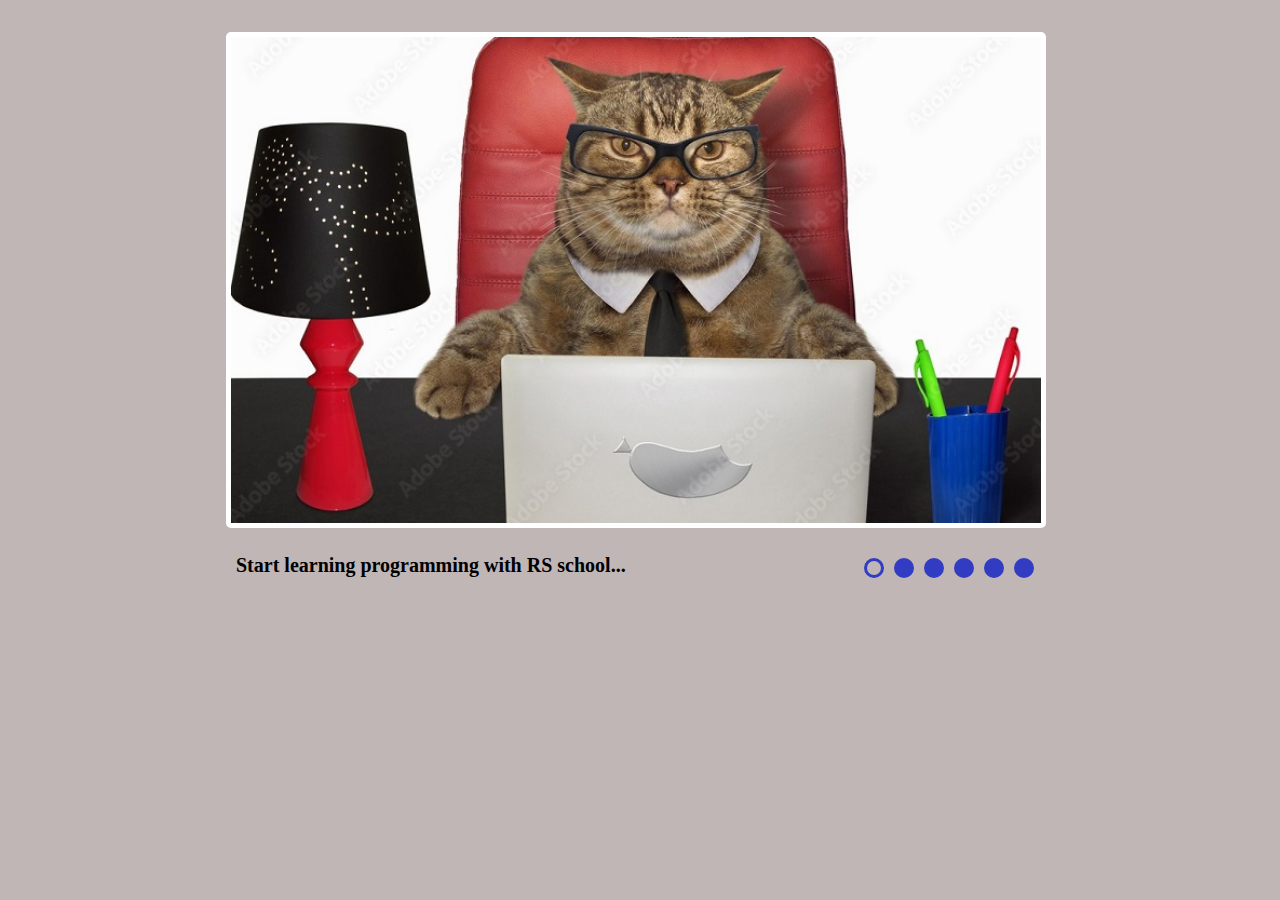
<file: index.html>
<!DOCTYPE html>
<html lang="en">
  <head>
    <meta charset="UTF-8" />
    <meta name="viewport" content="width=device-width, initial-scale=1.0" />
    <title>cssMemeSlider</title>
    <link rel="stylesheet" href="style.css" />
  </head>
  <body>
    <main>
      <div class="meme-slider">
        <div class="images-box">
          <input type="radio" name="radio-btn" id="first-image" checked />
          <input type="radio" name="radio-btn" id="second-image" />
          <input type="radio" name="radio-btn" id="third-image" />
          <input type="radio" name="radio-btn" id="fourth-image" />
          <input type="radio" name="radio-btn" id="fifth-image" />
          <input type="radio" name="radio-btn" id="sixth-image" />

          <img src="./assets/cat1.jpg" class="image-one" alt="image1" />
          <img src="./assets/cat2.jpg" class="image-two" alt="image2" />
          <img src="./assets/cat3.jpg" class="image-three" alt="image3" />
          <img src="./assets/cat4.jpg" class="image-four" alt="image4" />
          <img src="./assets/cat5.jpg" class="image-five" alt="image5" />
          <img src="./assets/cat6.jpg" class="image-six" alt="image6" />
        </div>

        <div class="pagination">
          <div class="text-box">
            <div class="text1">Start learning programming with RS school...</div>
            <div class="text2">Try to undestand JavaScript, DOM, get a lot of tasks...</div>
            <div class="text3">Deal with problems, solve tasks, finish library...</div>
            <div class="text4">You are proud of yourself, think you're smart!!!</div>
            <div class="text5">Look at a new task...</div>
            <div class="text6">To write a slider without using JavaScript...</div>
          </div>
          <div class="circle-pagination">
            <label class="label-style1" for="first-image">
              <span class="span1"></span>
            </label>
            <label class="label-style2" for="second-image">
              <span class="span2"></span>
            </label>
            <label class="label-style3" for="third-image">
              <span class="span3"></span>
            </label>
            <label class="label-style4" for="fourth-image">
              <span class="span4"></span>
            </label>
            <label class="label-style5" for="fifth-image">
              <span class="span5"></span>
            </label>
            <label class="label-style6" for="sixth-image">
              <span class="span6"></span>
            </label>
          </div>
        </div>

      </div>
    </main>
  </body>
</html>
</file>
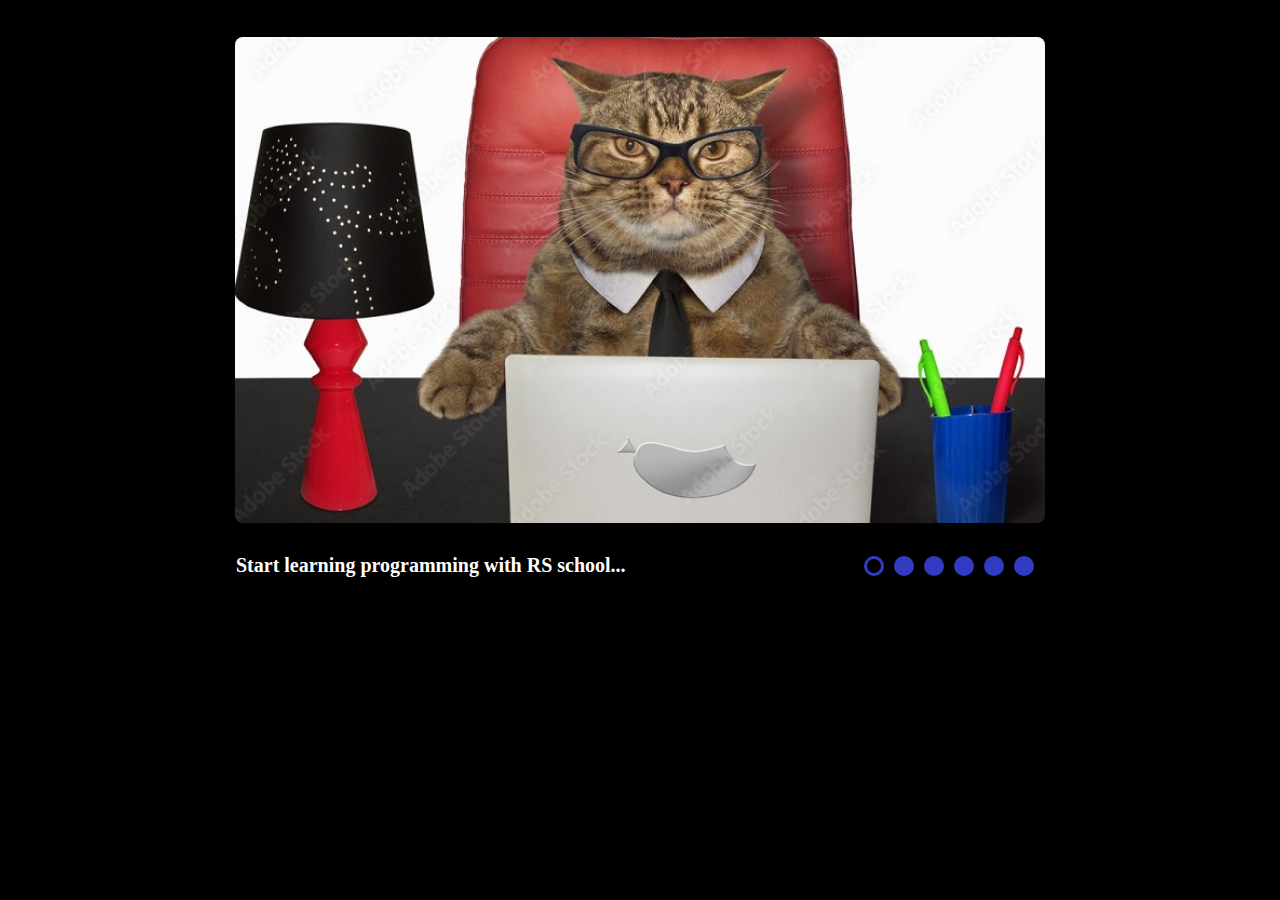
<file: cssMemeSlider/index.html>
<!DOCTYPE html>
<html lang="en">
  <head>
    <meta charset="UTF-8" />
    <meta name="viewport" content="width=device-width, initial-scale=1.0" />
    <title>cssMemeSlider</title>
    <link rel="stylesheet" href="./style.css" />
    <link type="Image/x-icon" href="./assets/favicon.svg" rel="icon" />
  </head>
  <body>
    <main>
      <div class="meme-slider">
        <div class="images-box">
          <input type="radio" name="radio-btn" id="first-image" checked />
          <input type="radio" name="radio-btn" id="second-image" />
          <input type="radio" name="radio-btn" id="third-image" />
          <input type="radio" name="radio-btn" id="fourth-image" />
          <input type="radio" name="radio-btn" id="fifth-image" />
          <input type="radio" name="radio-btn" id="sixth-image" />

          <img src="./assets/cat1.jpg" class="image-one" alt="image1" />
          <img src="./assets/cat2.jpg" class="image-two" alt="image2" />
          <img src="./assets/cat3.jpg" class="image-three" alt="image3" />
          <img src="./assets/cat4.jpg" class="image-four" alt="image4" />
          <img src="./assets/cat5.jpg" class="image-five" alt="image5" />
          <img src="./assets/cat6.jpg" class="image-six" alt="image6" />
        </div>

        <div class="pagination">
          <div class="text-box">
            <div class="text1">Start learning programming with RS school...</div>
            <div class="text2">Try to undestand JavaScript, DOM, get a lot of tasks...</div>
            <div class="text3">Deal with problems, solve tasks, finish "Library"...</div>
            <div class="text4">You are proud of yourself, think you're smart!!!</div>
            <div class="text5">Look at a new task...</div>
            <div class="text6">To write a slider without using JavaScript...</div>
          </div>
          <div class="circle-pagination">
            <label class="label-style1" for="first-image">
              <span class="span1"></span>
            </label>
            <label class="label-style2" for="second-image">
              <span class="span2"></span>
            </label>
            <label class="label-style3" for="third-image">
              <span class="span3"></span>
            </label>
            <label class="label-style4" for="fourth-image">
              <span class="span4"></span>
            </label>
            <label class="label-style5" for="fifth-image">
              <span class="span5"></span>
            </label>
            <label class="label-style6" for="sixth-image">
              <span class="span6"></span>
            </label>
          </div>
        </div>

      </div>
    </main>
  </body>
</html>
</file>
<file: style.css>
* {
  margin: 0;
  padding: 0;
}

body {
  height: 100%;
  width: 100%;
  overflow: hidden;
  background: rgb(192, 182, 182);
}

.meme-slider {
  overflow: hidden;
  width: 53rem;
  margin: 2rem auto;
}

.images-box {
  overflow: hidden;
  display: flex;
  width: 53rem;
  height: 31rem;
}

.images-box img {
  margin: 0rem 0.625rem;
  border: solid 0.313rem white;
  border-radius: 0.313rem;
  max-width: 52rem;
  width: 100%;
  background-size: contain;
  transition: all 0.1s ease;
}

.images-box input {
  display: none;
}

.pagination {
  margin: 1.25rem;
  display: flex;
  height: 2.2rem;
  justify-content: space-between;
}

.circle-pagination {
  display: flex;
  justify-content: right;
  margin: 0.313rem;
  width: 11.25rem;
  height: 1.875rem;
}

.text-box {
  display: flex;
  flex-direction: column;
  height: 2.2rem;
  overflow: hidden;
  font-size: 1.25rem;
  font-weight: bold;
}

.text-box div {
  display: block;
  margin-top: 0.375rem;
  background-color: rgb(192, 182, 182);
  transition: all 0.1s ease;
}

.circle-pagination label {
  height: 1.25rem;
  width: 1.25rem;
  display: flex;
  justify-content: center;
  align-items: center;
  padding: 0.313rem;
  cursor: pointer;
}

.circle-pagination label span {
  height: 0.875rem;
  width: 0.875rem;
  border-radius: 50%;
  border: solid rgb(50, 60, 195) 0.188rem;
  background-color: rgb(50, 60, 195);
  cursor: pointer;
}

.circle-pagination label span:hover {
  background-color: rgb(255, 255, 255);
  border: solid rgb(255, 255, 255) 0.188rem;
  transition: all 0.1s ease;
}

/* slider change picture */
#first-image:checked ~ .image-one {
  transform: translateX(0);
}
#second-image:checked ~ .image-two {
  transform: translateX(-102.4%);
}
#third-image:checked ~ .image-three {
  transform: translateX(-204.8%);
}
#fourth-image:checked ~ .image-four {
  transform: translateX(-307.2%);
}
#fifth-image:checked ~ .image-five {
  transform: translateX(-409.6%);
}
#sixth-image:checked ~ .image-six {
  transform: translateX(-512%);
}

/* style of pagination circle */
.images-box:has(#first-image:checked)
  ~ .pagination
  .circle-pagination
  .label-style1
  .span1 {
  background-color: rgb(192, 182, 182);
  border: solid rgb(50, 60, 195) 0.188rem;
}

.images-box:has(#first-image:checked)
  ~ .pagination
  .circle-pagination
  .label-style1
  .span1:hover {
  background-color: rgb(192, 182, 182);
  border: solid rgb(255, 255, 255) 0.188rem;
}

.images-box:has(#second-image:checked)
  ~ .pagination
  .circle-pagination
  .label-style2
  .span2 {
  background-color: rgb(192, 182, 182);
  border: solid rgb(50, 60, 195) 0.188rem;
}

.images-box:has(#second-image:checked)
  ~ .pagination
  .circle-pagination
  .label-style2
  .span2:hover {
  background-color: rgb(192, 182, 182);
  border: solid rgb(255, 255, 255) 0.188rem;
}

.images-box:has(#third-image:checked)
  ~ .pagination
  .circle-pagination
  .label-style3
  .span3 {
  background-color: rgb(192, 182, 182);
  border: solid rgb(50, 60, 195) 0.188rem;
}

.images-box:has(#third-image:checked)
  ~ .pagination
  .circle-pagination
  .label-style3
  .span3:hover {
  background-color: rgb(192, 182, 182);
  border: solid rgb(255, 255, 255) 0.188rem;
}

.images-box:has(#fourth-image:checked)
  ~ .pagination
  .circle-pagination
  .label-style4
  .span4 {
  background-color: rgb(192, 182, 182);
  border: solid rgb(50, 60, 195) 0.188rem;
}

.images-box:has(#fourth-image:checked)
  ~ .pagination
  .circle-pagination
  .label-style4
  .span4:hover {
  background-color: rgb(192, 182, 182);
  border: solid rgb(255, 255, 255) 0.188rem;
}

.images-box:has(#fifth-image:checked)
  ~ .pagination
  .circle-pagination
  .label-style5
  .span5 {
  background-color: rgb(192, 182, 182);
  border: solid rgb(50, 60, 195) 0.188rem;
}

.images-box:has(#fifth-image:checked)
  ~ .pagination
  .circle-pagination
  .label-style5
  .span5:hover {
  background-color: rgb(192, 182, 182);
  border: solid rgb(255, 255, 255) 0.188rem;
}

.images-box:has(#sixth-image:checked)
  ~ .pagination
  .circle-pagination
  .label-style6
  .span6 {
  background-color: rgb(192, 182, 182);
  border: solid rgb(50, 60, 195) 0.188rem;
}

.images-box:has(#sixth-image:checked)
  ~ .pagination
  .circle-pagination
  .label-style6
  .span6:hover {
  background-color: rgb(192, 182, 182);
  border: solid rgb(255, 255, 255) 0.188rem;
}

/* change text */
.images-box:has(#first-image:checked) ~ .pagination .text-box .text1 {
  transform: translateY(0%);
}

.images-box:has(#second-image:checked) ~ .pagination .text-box .text2 {
  transform: translateY(-125%);
}

.images-box:has(#third-image:checked) ~ .pagination .text-box .text3 {
  transform: translateY(-250%);
}

.images-box:has(#fourth-image:checked) ~ .pagination .text-box .text4 {
  transform: translateY(-375%);
}
.images-box:has(#fifth-image:checked) ~ .pagination .text-box .text5 {
  transform: translateY(-500%);
}
.images-box:has(#sixth-image:checked) ~ .pagination .text-box .text6 {
  transform: translateY(-625%);
}

label:hover > span {
  background-color: #ffffff;
  border-color: #ffffff;
}

@media screen and (max-width: 53rem) {
  .meme-slider {
    width: 29.375rem;
    height: 37.5rem;
  }

  .images-box {
    width: 29.375rem;
    height: 50%;
  }

  .images-box img {
    max-width: 28.125rem;
    height: 16.563rem;
  }

  .pagination {
    margin: 0.625rem;
    height: 5.938rem;
    flex-direction: column-reverse;
    align-items: center;
  }

  .text-box {
    font-size: 1.125rem;
  }

  /* slider change picture */
  #first-image:checked ~ .image-one {
    transform: translateX(0);
  }
  #second-image:checked ~ .image-two {
    transform: translateX(-104.4%);
  }
  #third-image:checked ~ .image-three {
    transform: translateX(-208.8%);
  }
  #fourth-image:checked ~ .image-four {
    transform: translateX(-313.2%);
  }
  #fifth-image:checked ~ .image-five {
    transform: translateX(-417.6%);
  }
  #sixth-image:checked ~ .image-six {
    transform: translateX(-522%);
  }

  /* change text */
  .images-box:has(#first-image:checked) ~ .pagination .text-box .text1 {
    transform: translateY(0%);
  }

  .images-box:has(#second-image:checked) ~ .pagination .text-box .text2 {
    transform: translateY(-110%);
  }

  .images-box:has(#third-image:checked) ~ .pagination .text-box .text3 {
    transform: translateY(-241%);
  }

  .images-box:has(#fourth-image:checked) ~ .pagination .text-box .text4 {
    transform: translateY(-365%);
  }
  .images-box:has(#fifth-image:checked) ~ .pagination .text-box .text5 {
    transform: translateY(-517%);
  }
  .images-box:has(#sixth-image:checked) ~ .pagination .text-box .text6 {
    transform: translateY(-645%);
  }
}
</file>
<file: cssMemeSlider/style.css>
* {
  margin: 0;
  padding: 0;
}

body {
  height: 100%;
  width: 100%;
  overflow: hidden;
  background: rgb(0, 0, 0);
}

.meme-slider {
  overflow-x: hidden;
  width: 51.3rem;
  margin: 2rem auto;
}

.images-box {
  overflow-x: hidden;
  display: flex;
  width: 53rem;
  height: 31rem;
}

.images-box img {
  border: solid 0.313rem rgb(0, 0, 0);
  border-radius: 0.8rem;
  max-width: 52rem;
  width: 100%;
  background-size: contain;
  transition: all 0.1s ease;
}

.images-box input {
  display: none;
}

.pagination {
  margin: 1.25rem 0.4rem;
  display: flex;
  height: 2.2rem;
  justify-content: space-between;
  align-items: center;
}

.circle-pagination {
  display: flex;
  justify-content: right;
  margin: 0.313rem;
  width: 11.25rem;
  height: 1.875rem;
}

.text-box {
  color: rgb(255, 255, 255);
  display: flex;
  flex-direction: column;
  height: 1.5rem;
  overflow-y: hidden;
  font-size: 1.25rem;
  font-weight: bold;
}

.text-box div {
  display: block;
  background-color: rgb(0, 0, 0);
  transition: all 0.1s ease;
}

.circle-pagination label {
  height: 1.25rem;
  width: 1.25rem;
  display: flex;
  justify-content: center;
  align-items: center;
  padding: 0.313rem;
  cursor: pointer;
}

.circle-pagination label span {
  height: 0.875rem;
  width: 0.875rem;
  border-radius: 50%;
  border: solid rgb(50, 60, 195) 0.188rem;
  background-color: rgb(50, 60, 195);
  cursor: pointer;
}

.circle-pagination label span:hover {
  background-color: rgb(255, 255, 255);
  border: solid rgb(255, 255, 255) 0.188rem;
  transition: all 0.1s ease;
}

/* slider change picture */
#first-image:checked ~ .image-one {
  transform: translateX(0);
}
#second-image:checked ~ .image-two {
  transform: translateX(-100%);
}
#third-image:checked ~ .image-three {
  transform: translateX(-200%);
}
#fourth-image:checked ~ .image-four {
  transform: translateX(-300%);
}
#fifth-image:checked ~ .image-five {
  transform: translateX(-400%);
}
#sixth-image:checked ~ .image-six {
  transform: translateX(-500.1%);
}

/* style of pagination circle */
.images-box:has(#first-image:checked)
  ~ .pagination
  .circle-pagination
  .label-style1
  .span1 {
  background-color: rgb(0, 0, 0);
  border: solid rgb(50, 60, 195) 0.188rem;
}

.images-box:has(#first-image:checked)
  ~ .pagination
  .circle-pagination
  .label-style1
  .span1:hover {
  background-color: rgb(0, 0, 0);
  border: solid rgb(255, 255, 255) 0.188rem;
}

.images-box:has(#second-image:checked)
  ~ .pagination
  .circle-pagination
  .label-style2
  .span2 {
  background-color: rgb(0, 0, 0);
  border: solid rgb(50, 60, 195) 0.188rem;
}

.images-box:has(#second-image:checked)
  ~ .pagination
  .circle-pagination
  .label-style2
  .span2:hover {
  background-color: rgb(0, 0, 0);
  border: solid rgb(255, 255, 255) 0.188rem;
}

.images-box:has(#third-image:checked)
  ~ .pagination
  .circle-pagination
  .label-style3
  .span3 {
  background-color: rgb(0, 0, 0);
  border: solid rgb(50, 60, 195) 0.188rem;
}

.images-box:has(#third-image:checked)
  ~ .pagination
  .circle-pagination
  .label-style3
  .span3:hover {
  background-color: rgb(0, 0, 0);
  border: solid rgb(255, 255, 255) 0.188rem;
}

.images-box:has(#fourth-image:checked)
  ~ .pagination
  .circle-pagination
  .label-style4
  .span4 {
  background-color: rgb(0, 0, 0);
  border: solid rgb(50, 60, 195) 0.188rem;
}

.images-box:has(#fourth-image:checked)
  ~ .pagination
  .circle-pagination
  .label-style4
  .span4:hover {
  background-color: rgb(0, 0, 0);
  border: solid rgb(255, 255, 255) 0.188rem;
}

.images-box:has(#fifth-image:checked)
  ~ .pagination
  .circle-pagination
  .label-style5
  .span5 {
  background-color: rgb(0, 0, 0);
  border: solid rgb(50, 60, 195) 0.188rem;
}

.images-box:has(#fifth-image:checked)
  ~ .pagination
  .circle-pagination
  .label-style5
  .span5:hover {
  background-color: rgb(0, 0, 0);
  border: solid rgb(255, 255, 255) 0.188rem;
}

.images-box:has(#sixth-image:checked)
  ~ .pagination
  .circle-pagination
  .label-style6
  .span6 {
  background-color: rgb(0, 0, 0);
  border: solid rgb(50, 60, 195) 0.188rem;
}

.images-box:has(#sixth-image:checked)
  ~ .pagination
  .circle-pagination
  .label-style6
  .span6:hover {
  background-color: rgb(0, 0, 0);
  border: solid rgb(255, 255, 255) 0.188rem;
}

/* change text */
.images-box:has(#first-image:checked) ~ .pagination .text-box .text1 {
  transform: translateY(0%);
}

.images-box:has(#second-image:checked) ~ .pagination .text-box .text2 {
  transform: translateY(-100%);
}

.images-box:has(#third-image:checked) ~ .pagination .text-box .text3 {
  transform: translateY(-200%);
}

.images-box:has(#fourth-image:checked) ~ .pagination .text-box .text4 {
  transform: translateY(-300%);
}
.images-box:has(#fifth-image:checked) ~ .pagination .text-box .text5 {
  transform: translateY(-400%);
}
.images-box:has(#sixth-image:checked) ~ .pagination .text-box .text6 {
  transform: translateY(-500%);
}

label:hover > span {
  background-color: #ffffff;
  border-color: #ffffff;
}

@media screen and (max-width: 53rem) {
  .meme-slider {
    width: 28.25rem;
    height: 37.5rem;
  }

  .images-box {
    width: 29.375rem;
    height: 19rem;
  }

  .images-box img {
    max-width: 28.125rem;
    height: 16.563rem;
  }

  .pagination {
    margin: 0rem 0.5rem;
    height: 5rem;
    flex-direction: column-reverse;
    align-items: center;
  }

  .text-box {
    width: 100%;
    font-size: 1rem;
    height: 1.1rem;
  }

  @media screen and (max-width: 30rem){
    .meme-slider {
      width: 21.2rem;
      height: 33rem;
    }
  
    .images-box {
      width: 21rem;
      height: 17rem;
    }
  
    .images-box img {
      max-width: 20.5rem;
      height: 14rem;
    }

    .text-box{
      height: 0.8rem;
      font-size: 0.7rem;
    }
  }
}
</file>
